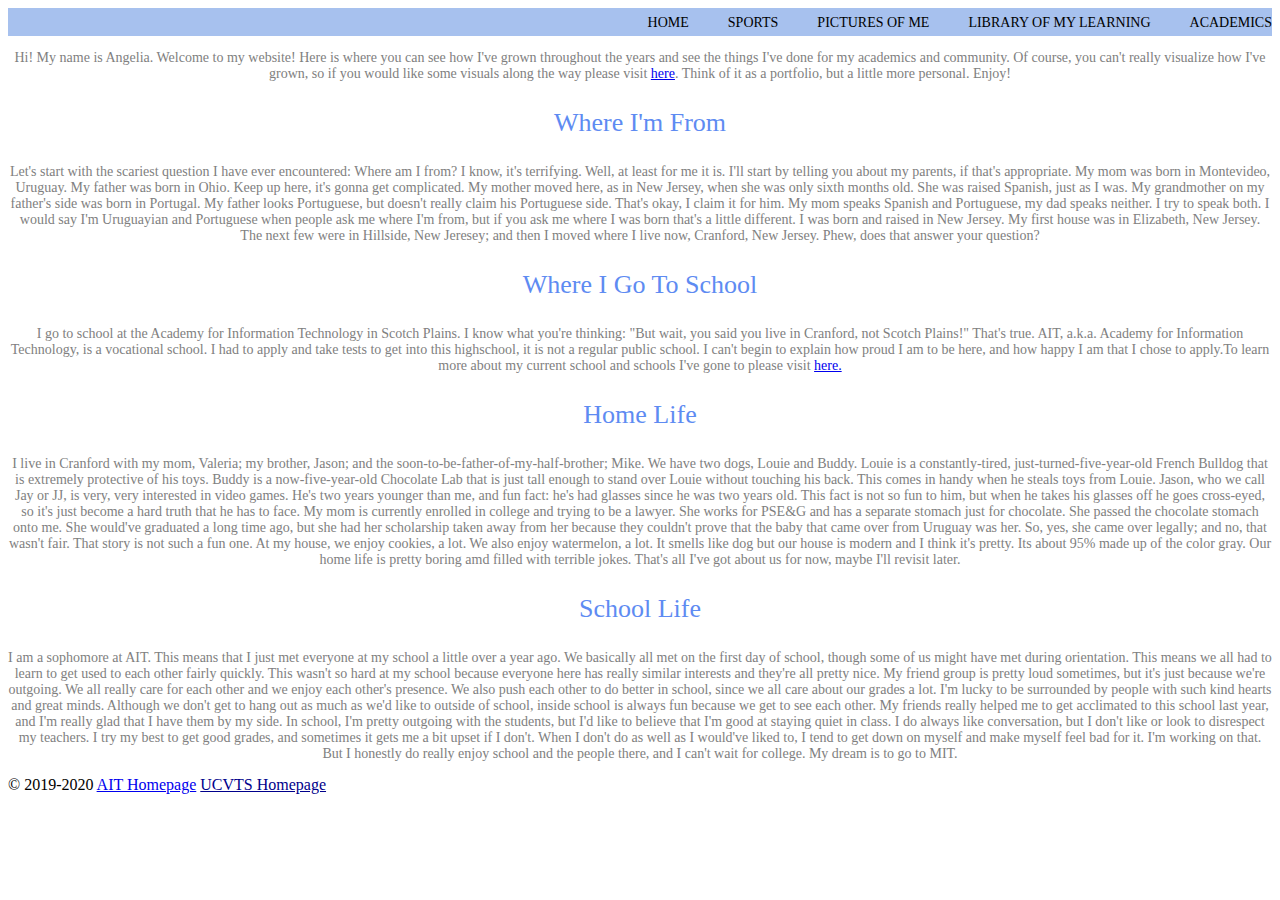
<file: index.html>
<!DOCTYPE html>

<html>
	<head>
		<title>15 Years of Angelia</title>
		<link rel="stylesheet" href="styles/CSS.css" />
	</head>
	<body>
	  <header>
		<div>
			<nav class="nav">
			 <ul>
				 <li><a href="index.html">Home</a></li>
				 <li><a href="Sports.html">Sports</a></li>
				 <li><a href="Pictures_of_Me.html">Pictures of Me</a></li>
				 <li><a href="Library_of_My_Learning.html">Library of My Learning</a></li>
				 <li><a href="Academics.html">Academics</a></li>
			 </ul>
			</nav>
		</div>
  	 </header>
		<p class="section-content">
			Hi! My name is Angelia. Welcome to my website! Here is where you can see how I've grown throughout the years and see the things I've done for my academics and community. Of course, you can't really visualize how I've grown, so if you would like some visuals along the way please visit <a href="Pictures_of_Me.html">here</a>. Think of it as a portfolio, but a little more personal. Enjoy!
		</p>

		 <h3 id=section1>Where I'm From </h3>
			 <p class="section-content">
				 Let's start with the scariest question I have ever encountered: Where am I from? I know, it's terrifying. Well, at least for me it is. I'll start by telling you about my parents, if that's appropriate. My mom was born in Montevideo, Uruguay. My father was born in Ohio. Keep up here, it's gonna get complicated. My mother moved here, as in New Jersey, when she was only sixth months old. She was raised Spanish, just as I was. My grandmother on my father's side was born in Portugal. My father looks Portuguese, but doesn't really claim his Portuguese side. That's okay, I claim it for him. My mom speaks Spanish and Portuguese, my dad speaks neither. I try to speak both. I would say I'm Uruguayian and Portuguese when people ask me where I'm from, but if you ask me where I was born that's a little different. I was born and raised in New Jersey. My first house was in Elizabeth, New Jersey. The next few were in Hillside, New Jeresey; and then I moved where I live now, Cranford, New Jersey. Phew, does that answer your question?
			 </p>
		 <h3 id=section2> Where I Go To School </h3>
			 <p class="section-content">
				 I go to school at the Academy for Information Technology in Scotch Plains. I know what you're thinking: "But wait, you said you live in Cranford, not Scotch Plains!" That's true. AIT, a.k.a. Academy for Information Technology, is a vocational school. I had to apply and take tests to get into this highschool, it is not a regular public school. I can't begin to explain how proud I am to be here, and how happy I am that I chose to apply.To learn more about my current school and schools I've gone to please visit <a href="Library_of_My_Learning.html">here.</a>
			 </p>
		 <h3 id=section3> Home Life </h3>
			 <p class="section-content">
				 I live in Cranford with my mom, Valeria; my brother, Jason; and the soon-to-be-father-of-my-half-brother; Mike. We have two dogs, Louie and Buddy. Louie is a constantly-tired, just-turned-five-year-old French Bulldog that is extremely protective of his toys. Buddy is a now-five-year-old Chocolate Lab that is just tall enough to stand over Louie without touching his back. This comes in handy when he steals toys from Louie. Jason, who we call Jay or JJ, is very, very interested in video games. He's two years younger than me, and fun fact: he's had glasses since he was two years old. This fact is not so fun to him, but when he takes his glasses off he goes cross-eyed, so it's just become a hard truth that he has to face. My mom is currently enrolled in college and trying to be a lawyer. She works for PSE&G and has a separate stomach just for chocolate. She passed the chocolate stomach onto me. She would've graduated a long time ago, but she had her scholarship taken away from her because they couldn't prove that the baby that came over from Uruguay was her. So, yes, she came over legally; and no, that wasn't fair. That story is not such a fun one. At my house, we enjoy cookies, a lot. We also enjoy watermelon, a lot. It smells like dog but our house is modern and I think it's pretty. Its about 95% made up of the color gray. Our home life is pretty boring amd filled with terrible jokes. That's all I've got about us for now, maybe I'll revisit later.
			 </p>
		 <h3 id=section4> School Life </h3>
			 <p class="section-content">
				 I am a sophomore at AIT. This means that I just met everyone at my school a little over a year ago. We  basically all met on the first day of school, though some of us might have met during orientation. This means we all had to learn to get used to each other fairly quickly. This wasn't so hard at my school because everyone here has really similar interests and they're all pretty nice. My friend group is pretty loud sometimes, but it's just because we're outgoing. We all really care for each other and we enjoy each other's presence. We also push each other to do better in school, since we all care about our grades a lot. I'm lucky to be surrounded by people with such kind hearts and great minds. Although we don't get to hang out as much as we'd like to outside of school, inside school is always fun because we get to see each other. My friends really helped me to get acclimated to this school last year, and I'm really glad that I have them by my side. In school, I'm pretty outgoing with the students, but I'd like to believe that I'm good at staying quiet in class. I do always like conversation, but I don't like or look to disrespect my teachers. I try my best to get good grades, and sometimes it gets me a bit upset if I don't. When I don't do as well as I would've liked to, I tend to get down on myself and make myself feel bad for it. I'm working on that. But I honestly do really enjoy school and the people there, and I can't wait for college. My dream is to go to MIT.
			</p>
		<footer>
	  © 2019-2020 <a href="https://www.ucvts.tec.nj.us/Page/32#calendar4326/20191009/month">AIT Homepage</a> <a href="https://www.ucvts.tec.nj.us/">UCVTS Homepage</a>
 	        </footer>
	</body>
</html>
</file>
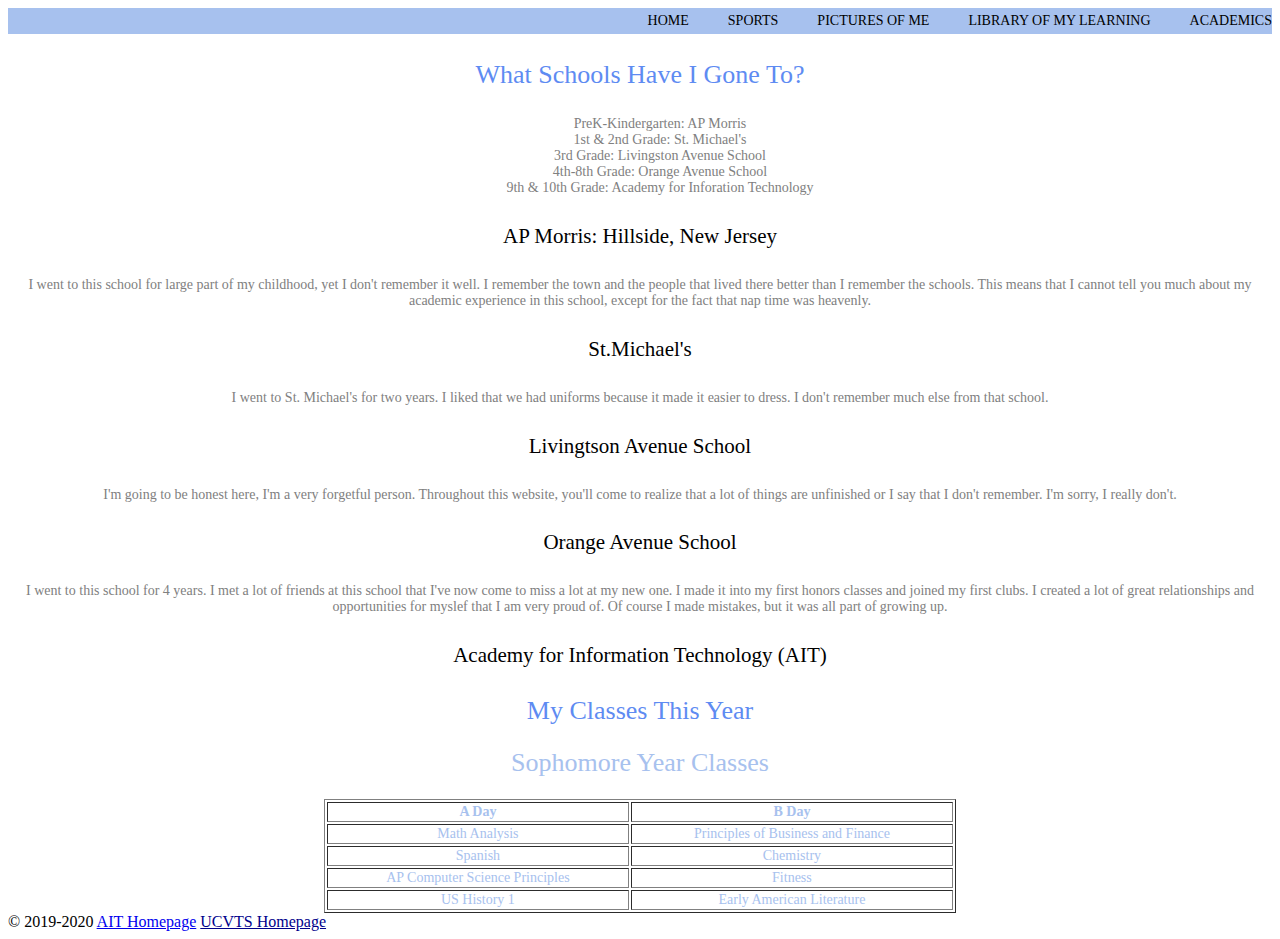
<file: Academics.html>
<html>
<head>
  <title>15 Years of Angelia</title>
  <link rel="stylesheet" href="styles/CSS.css" />
</head>
 <body>
      <header>
		<div>
			<nav class="nav">
			 <ul>
				 <li><a href="index.html">Home</a></li>
				 <li><a href="Sports.html">Sports</a></li>
				 <li><a href="Pictures_of_Me.html">Pictures of Me</a></li>
				 <li><a href="Library_of_My_Learning.html">Library of My Learning</a></li>
				 <li><a href="Academics.html">Academics</a></li>
			 </ul>
			</nav>
		</div>
      </header>
<h3 class="section-header"> What Schools Have I Gone To? </h3>
<ol class="list">
 <div>
	 <li>PreK-Kindergarten: AP Morris</li>
	 <li>1st & 2nd Grade: St. Michael's</li>
	 <li>3rd Grade: Livingston Avenue School</li>
	 <li>4th-8th Grade: Orange Avenue School</li>
	 <li>9th & 10th Grade: Academy for Inforation Technology</li>
 </div>
</ol>
<div>
<h4 class="section-subheader"> AP Morris: Hillside, New Jersey </h4>
  <p class="section-content">I went to this school for large part of my childhood, yet I don't remember it well. I remember the town and the people that lived there better than I remember the schools. This means that I cannot tell you much about my academic experience in this school, except for the fact that nap time was heavenly.</p>
<h4 class="section-subheader"> St.Michael's</h4>
  <p class="section-content">I went to St. Michael's for two years. I liked that we had uniforms because it made it easier to dress. I don't remember much else from that school.</p>
<h4 class="section-subheader"> Livingtson Avenue School</h4>
  <p class="section-content"> I'm going to be honest here, I'm a very forgetful person. Throughout this website, you'll come to realize that a lot of things are unfinished or I say that I don't remember. I'm sorry, I really don't.</p>
<h4 class="section-subheader"> Orange Avenue School </h4>
  <p class="section-content"> I went to this school for 4 years. I met a lot of friends at this school that I've now come to miss a lot at my new one. I made it into my first honors classes and joined my first clubs. I created a lot of great relationships and opportunities for myslef that I am very proud of. Of course I made mistakes, but  it was all part of growing up. </p>
</div>
<div>
  <h4 class="section-subheader"> Academy for Information Technology (AIT) </h4>
  <h1 class="section-header"> My Classes This Year </h1>
  <div class="table-container">
    <table border="1" class="table">
        <thead><h2 class="table-header">Sophomore Year Classes</h2>
            <tr>
                <th>A Day</th>
                <th>B Day</th>
            </tr>
        </thead>
        <tbody>
            <tr>
                <td>Math Analysis</td>
                <td>Principles of Business and Finance</td>
            </tr>
            <tr>
                <td>Spanish</td>
                <td>Chemistry</td>
            </tr>
            <tr>
                <td>AP Computer Science Principles</td>
                <td>Fitness</td>
            </tr>
            <tr>
                <td>US History 1</td>
                <td>Early American Literature</td>
            </tr>
        </tbody>
    </table>
  </div>
</div>
  <footer>
	  © 2019-2020 <a href="https://www.ucvts.tec.nj.us/Page/32#calendar4326/20191009/month">AIT Homepage</a> <a href="https://www.ucvts.tec.nj.us/">UCVTS Homepage</a>
  </footer>
 </body>
</html>
</file>
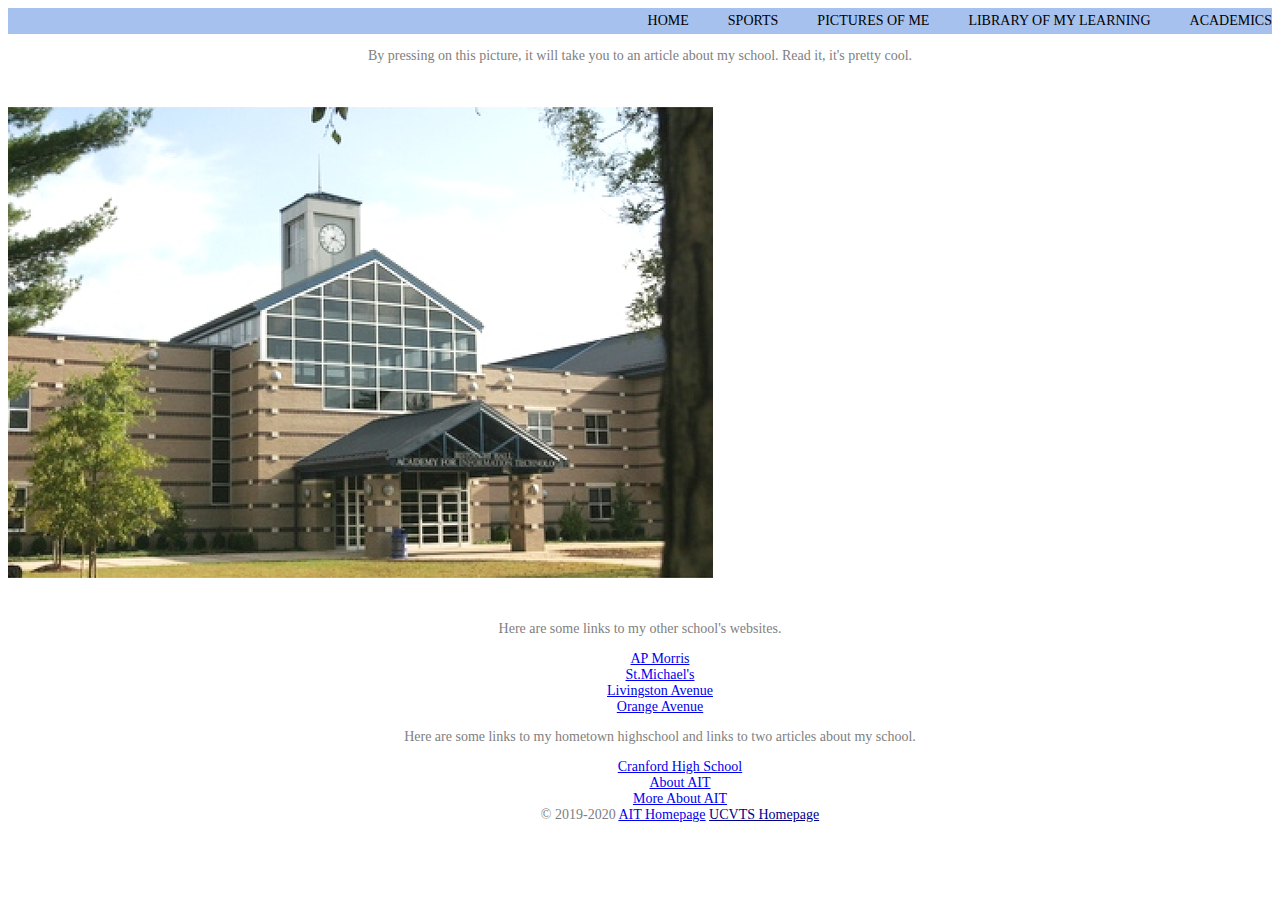
<file: Library_of_My_Learning.html>
<html>
  <head>
    <title>15 Years of Angelia</title>
    <link rel="stylesheet" href="styles/CSS.css" />
  </head>
<body>
   <header>
		<div>
			<nav class="nav">
			 <ul>
				 <li><a href="index.html">Home</a></li>
				 <li><a href="Sports.html">Sports</a></li>
				 <li><a href="Pictures_of_Me.html">Pictures of Me</a></li>
				 <li><a href="Library_of_My_Learning.html">Library of My Learning</a></li>
				 <li><a href="Academics.html">Academics</a></li>
			 </ul>
			</nav>
		</div>
   </header>
  <p class="section content">By pressing on this picture, it will take you to an article about my school. Read it, it's pretty cool.</p>
  <a href="https://patch.com/new-jersey/scotchplains/union-county-vo-tech-schools-neighborhoods-score-high-national-state-surveys">
    <img src="images/ait.png"/>
  </a>
  <p class="section-content">Here are some links to my other school's websites.</p>
<ul class="list">
	<li><a href="http://www.hillsidek12.org/6/home">AP Morris</a></li>
	<li><a href="http://smscranford.com/">St.Michael's</a></li>
	<li><a href="https://www.cranfordschools.org/Domain/12">Livingston Avenue</a></li>
	<li><a href="https://www.cranfordschools.org/Domain/9">Orange Avenue</a></li>
<p class= "section-content">Here are some links to my hometown highschool and links to two articles about my school.</p>
<ul class="list">
	<li><a href="http://chs.cranfordschools.org/index.shtml">Cranford High School</a></li>
	<li><a href="https://www.ucvts.tec.nj.us/domain/107">About AIT</a></li>
        <li><a href="https://en.wikipedia.org/wiki/Academy_for_Information_Technology">More About AIT</a></li> 
  <footer>
	  © 2019-2020 <a href="https://www.ucvts.tec.nj.us/Page/32#calendar4326/20191009/month">AIT Homepage</a> <a href="https://www.ucvts.tec.nj.us/">UCVTS Homepage</a>
  </footer>
</html>
</file>
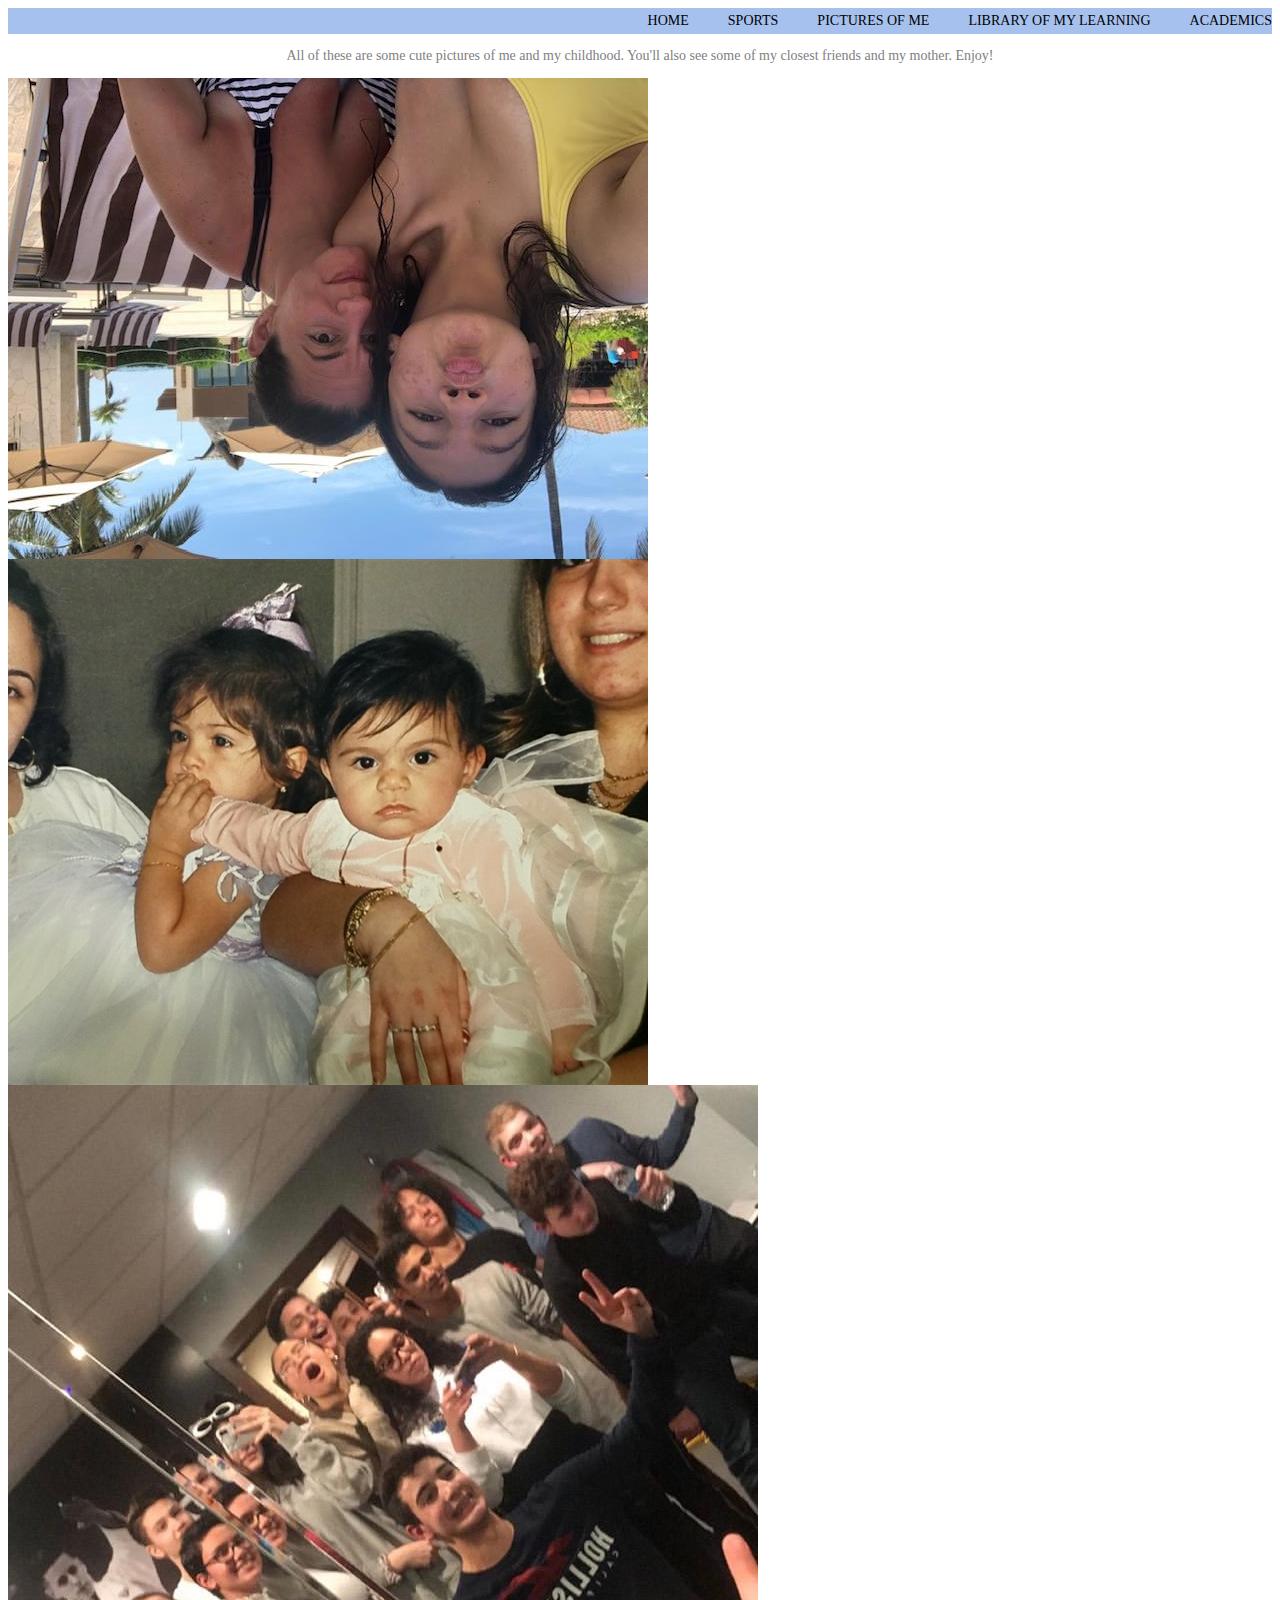
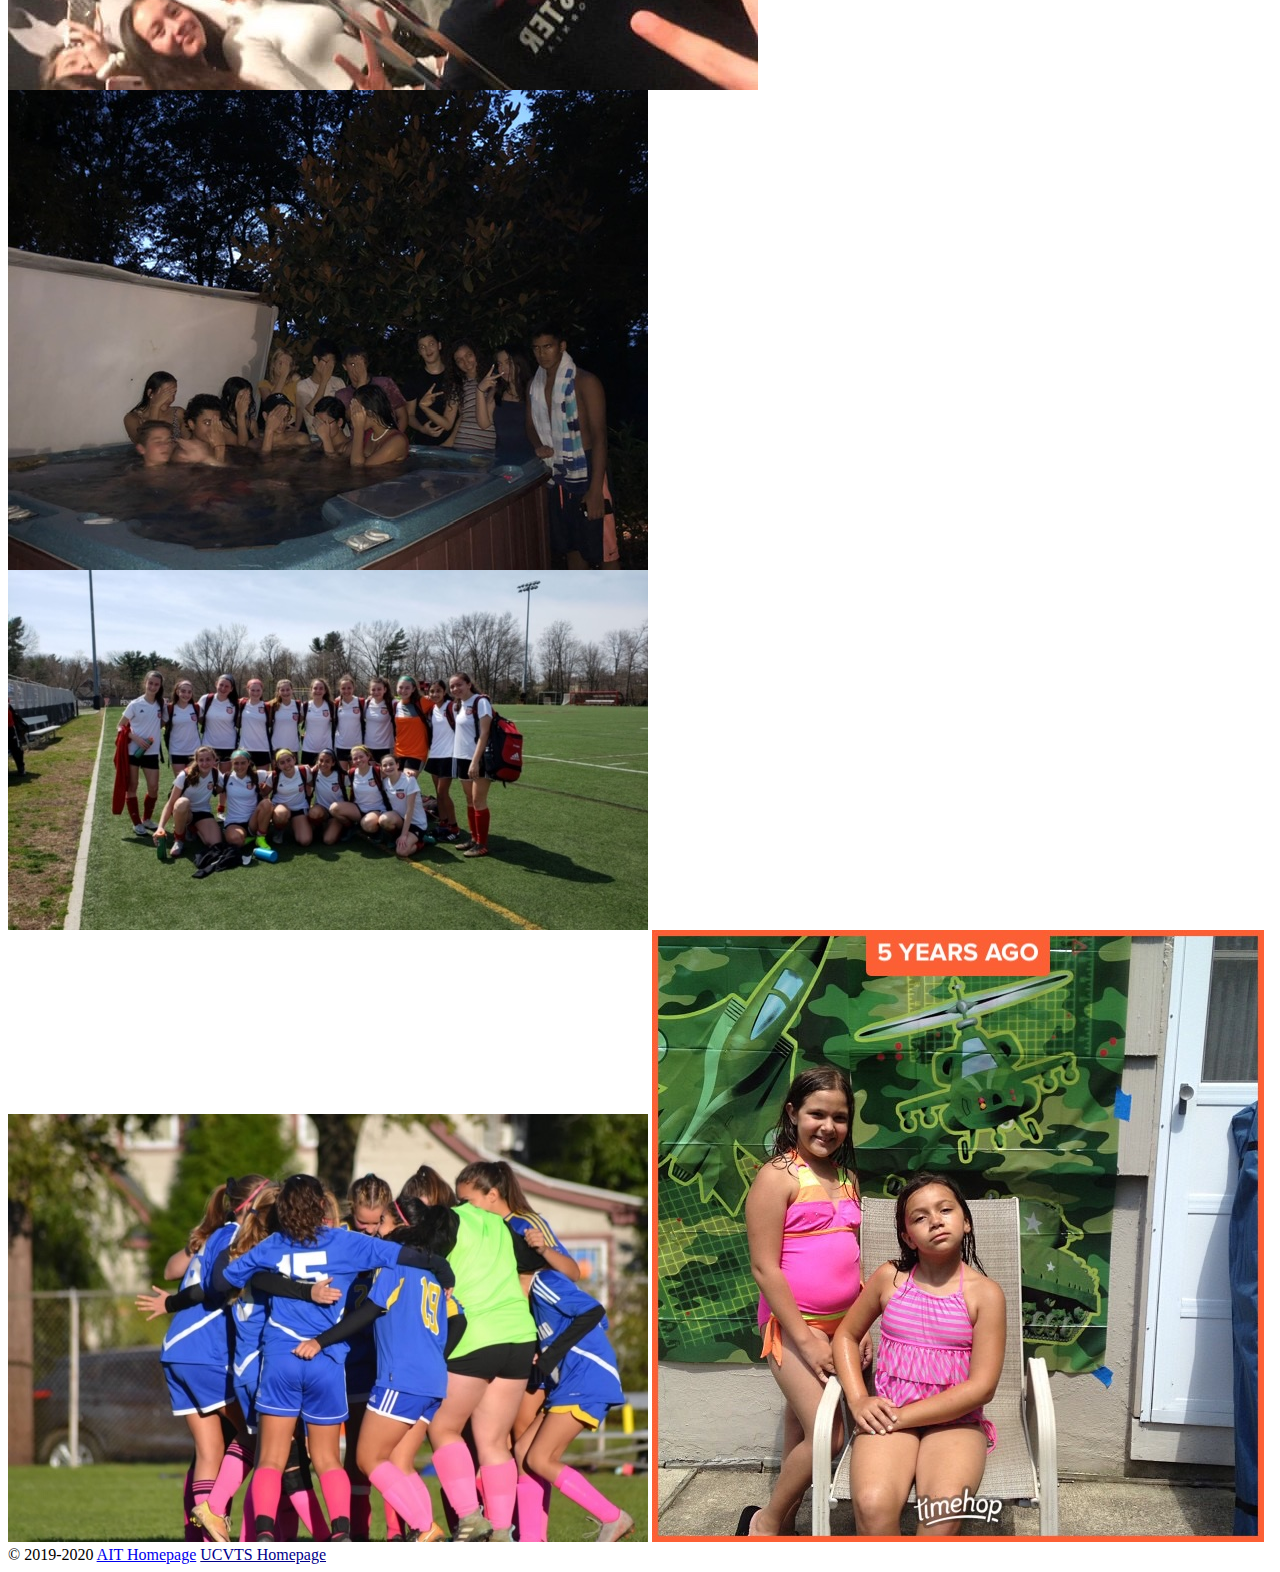
<file: Pictures_of_Me.html>
<html>
  <head>
    <title>15 Years of Angelia</title>
    <link rel="stylesheet" href="styles/CSS.css"/>
  </head>
<body>
    <header>
		<div>
			<nav class="nav">
			 <ul>
				 <li><a href="index.html">Home</a></li>
				 <li><a href="Sports.html">Sports</a></li>
				 <li><a href="Pictures_of_Me.html">Pictures of Me</a></li>
				 <li><a href="Library_of_My_Learning.html">Library of My Learning</a></li>
				 <li><a href="Academics.html">Academics</a></li>
			 </ul>
			</nav>
		</div>
   </header>
  <p class="section-content"> All of these are some cute pictures of me and my childhood. You'll also see some of my closest friends and my mother. Enjoy!</p>
<img src="images/mom.jpg"/>
<img src="images/alexa_and_i.JPG"/>
<img src="images/friends.jpg"/>
<img src="images/pool.JPG"/>
<img src="images/ucfc.JPG"/>
<img src="images/soccer.JPG"/>
<img src="images/kaitlyn_and_i.JPG"/>
  <footer>
	  © 2019-2020 <a href="https://www.ucvts.tec.nj.us/Page/32#calendar4326/20191009/month">AIT Homepage</a> <a href="https://www.ucvts.tec.nj.us/">UCVTS Homepage</a>
  </footer>
</body>
</html>
</file>
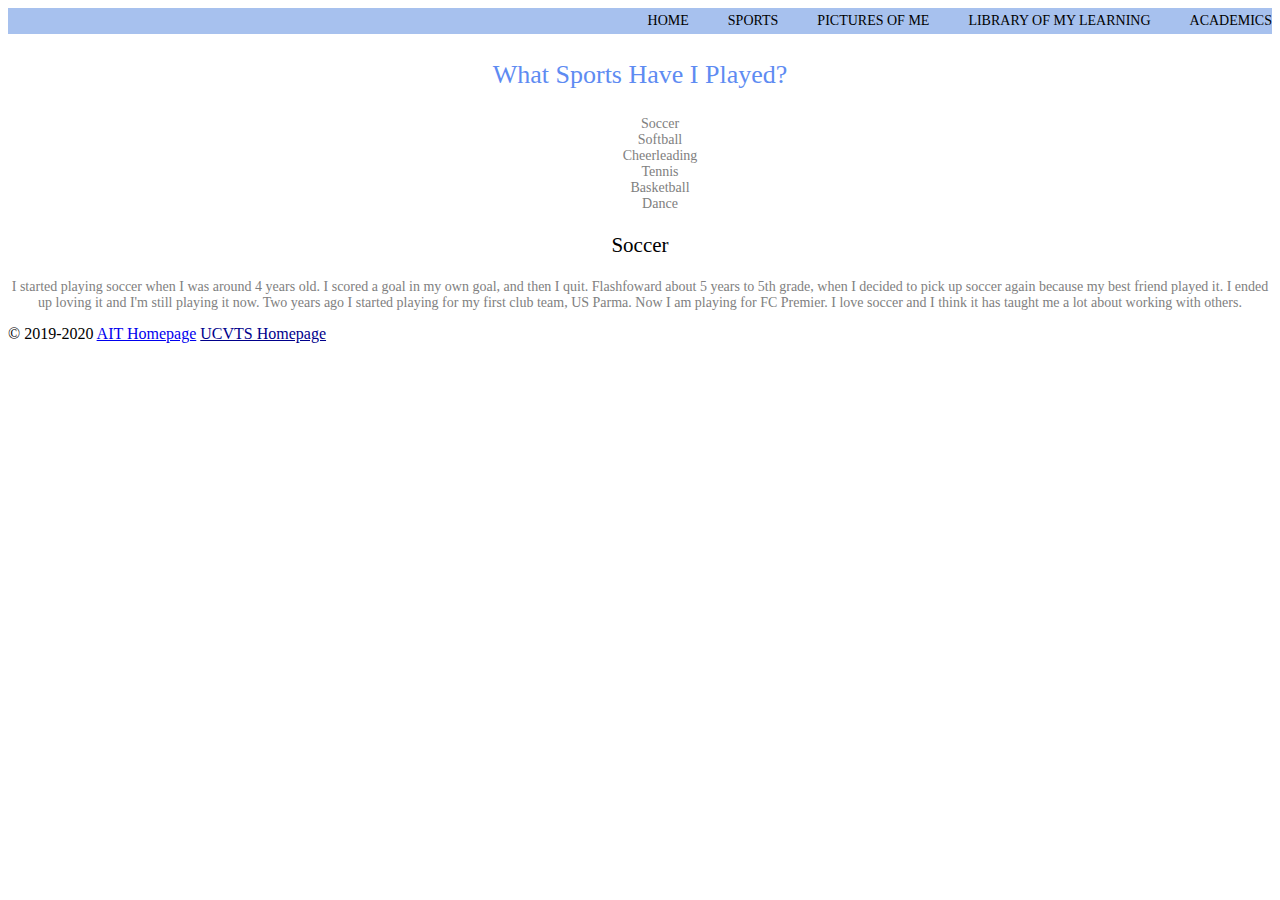
<file: Sports.html>
<html>
<head>
  <title>15 Years of Angelia</title>
  <link rel="stylesheet" href="styles/CSS.css" />
</head>
 <header>
		<div>
			<nav class="nav">
			 <ul>
				 <li><a href="index.html">Home</a></li>
				 <li><a href="Sports.html">Sports</a></li>
				 <li><a href="Pictures_of_Me.html">Pictures of Me</a></li>
				 <li><a href="Library_of_My_Learning.html">Library of My Learning</a></li>
				 <li><a href="Academics.html">Academics</a></li>
			 </ul>
			</nav>
		</div>
   </header>
<h3 class="section-header"> What Sports Have I Played? </h3>
<ul class="list">
	<li>Soccer</li>
	<li>Softball</li>
	<li>Cheerleading</li>
	<li>Tennis</li>
	<li>Basketball</li>
	<li>Dance</li>
</ul>
<h3 class="section-subheader">Soccer</h3>
  <p class="section-content">
    I started playing soccer when I was around 4 years old. I scored a goal in my own goal, and then I quit. Flashfoward about 5 years to 5th grade, when I decided to pick up soccer again because my best friend played it. I ended up loving it and I'm still playing it now. Two years ago I started playing for my first club team, US Parma. Now I am playing for FC Premier. I love soccer and I think it has taught me a lot about working with others.
<footer>
	  © 2019-2020 <a href="https://www.ucvts.tec.nj.us/Page/32#calendar4326/20191009/month">AIT Homepage</a> <a href="https://www.ucvts.tec.nj.us/">UCVTS Homepage</a>
</footer>
</html>
</file>
<file: styles/CSS.css>
body {
    background-color: white;
}

p {
    color: grey;
    text-align: center;
    font-size: 14px;
    font-weight: lighter;
}

/*universal selector for margin & padding, ask for more*/
* {
  font-family: Georgia, 'Times New Roman', Times, serif;
}
/* class selectors below*/
.section-subheader {
    color: black;
    font-size: 21px;
    text-align:center;
    font-weight: lighter;
}

.section-header {
    color: #5E8BF2;
    font-size: 26px;
    text-align:center;
    font-weight: lighter;
}

.table-header {
    color:#A7C1EE;
    font-size: 26px;
    font-weight: lighter;
    text-align: center;
}

.table-container {
  width: 100%;
}

.table {
  color:#A7C1EE;
  font-size: 14px;
  text-align:center;
  width: 50%;
  margin-left: 25%;
}

.list {
  color:gray;
  font-size: 14px;
  text-align:center;
  font-weight:lighter;
  text-align: center;
  list-style-type: none;
}

header{
    background-color: #A7C1EE
}

nav{
    float:right;
    margin:0
}

header ::after{
    content: " ";
    display: table;
    clear:both; 
}

nav ul{
    margin:0;
    padding:0;
    list-style-type:none;
}

nav li{
    list-style-type:none;
    display: inline-block;
    margin-left: 35px;
    padding-top: 5px;
    padding-bottom: 5px;
}

nav a{
    color:black;
    text-decoration:none;
    text-transform: uppercase;
    font-size: 14px
}

nav a:hover{
    color:#00008B
}

#section1 {
    color: #5E8BF2;
    font-size: 26px;
    text-align:center;
    font-weight: lighter;
}    

#section2 {
    color: #5E8BF2;
    font-size: 26px;
    text-align:center;
    font-weight: lighter;
}  

#section3 {
    color: #5E8BF2;
    font-size: 26px;
    text-align:center;
    font-weight:lighter;
}  

#section4 {
    color: #5E8BF2;
    font-size: 26px;
    text-align:center;
    font-weight: lighter;
}  

a[href="https://www.ucvts.tec.nj.us/domain/16#calendar4326/20190925/month"] {
    color:#00008B
}     

a[href="https://www.ucvts.tec.nj.us/"] {
    color:#00008B
}
</file>
